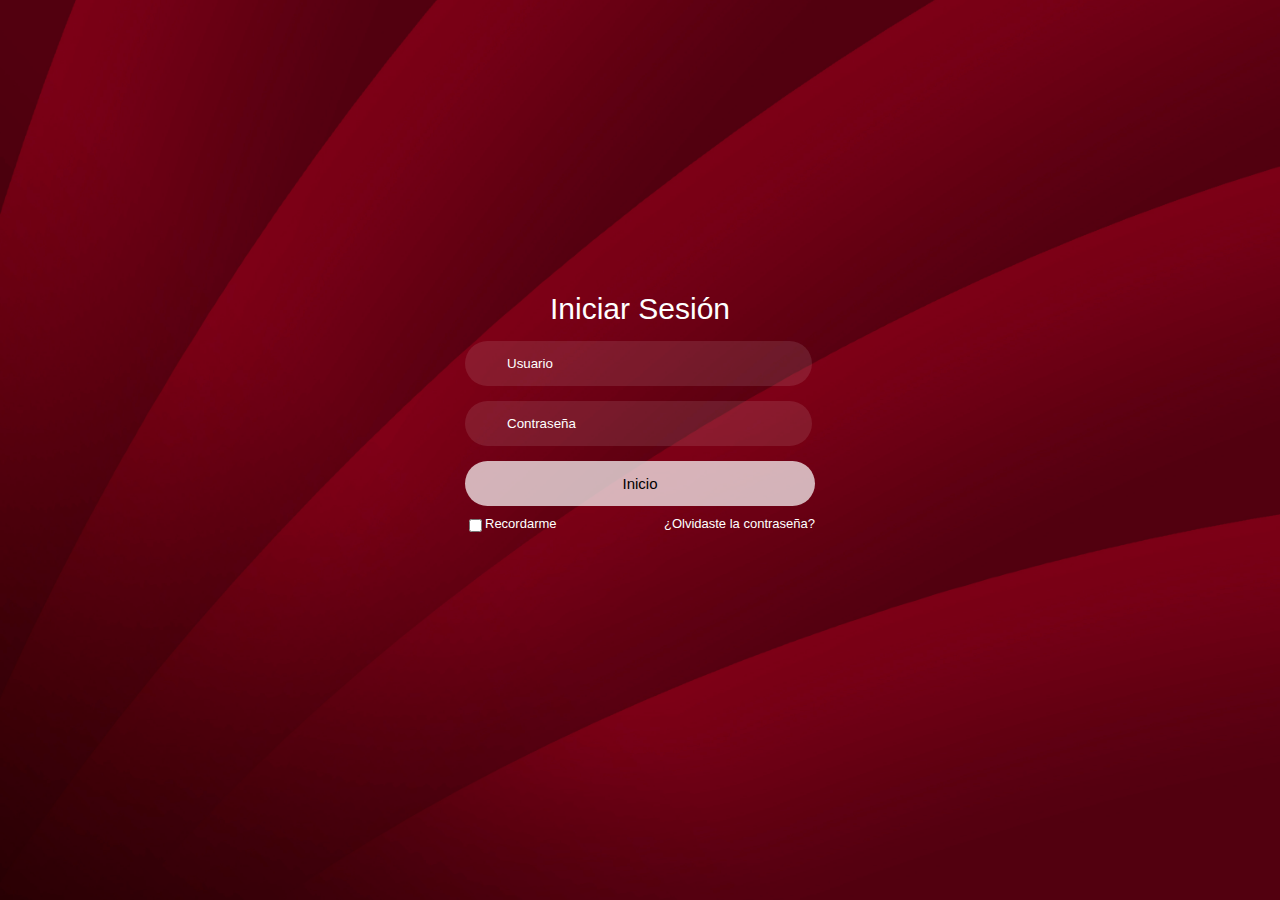
<file: index.html>
<!DOCTYPE html>
<html lang="es">
<head>
    <meta name="theme-color" content="#590606">
    <meta charset="UTF-8">
    <meta http-equiv="X-UA-Compatible" content="IE=edge">
    <meta name="viewport" content="width=device-width, initial-scale=1.0">
    <link rel="stylesheet" href="style.css">
    
    <title>UMB Almoloya de Alquisiras
     
    </title>
    <style>
        /* Estilos opcionales para mejorar la apariencia del botón */
        .submit {
            border: none;
            border-radius: 30px;
            font-size: 15px;
            height: 45px;
            outline: none;
            width: 100%;
            background: rgba(255,255,255,0.7);
            cursor: pointer;
            transition: .3s;
        }
        .submit:hover {
            box-shadow: 1px 5px 7px 1px rgba(0, 0, 0, 0.2);
        }
    </style>
</head>
<body>
    <div class="box">
        <div class="container">
            <div class="top-header">
                <header>Iniciar Sesión</header>
            </div>

            <!-- Se añade el atributo action para enviar los datos a login.php mediante POST -->
            <form action="principal.html" method="POST">
                <div class="input-field">
                    <input type="text" name="usuario" id="email" class="input" placeholder="Usuario" required>
                    <i class="bx bx-user"></i>
                </div>
                <div class="input-field">
                    <input type="password" name="password" id="password" class="input" placeholder="Contraseña" required>
                    <i class="bx bx-lock-alt"></i>
                </div>
                <a href="principal.html">
  <button class="submit" type="button">Inicio</button>
</a>
            </form>

            <div class="bottom">
                <div class="left">
                    <input type="checkbox" id="check">
                    <label for="check"> Recordarme</label>
                </div>
                <div class="right">
                    <label><a href="#">¿Olvidaste la contraseña?</a></label>
                </div>
            </div>
        </div>
    </div>
</body>
</html>
</file>
<file: style.css>
*{
  font-family: 'Poppins', sans-serif;
}
body{
  background-image: url("Fondo.jpg");
  background-size: cover;
  background-repeat: no-repeat;
  background-position: center;
  background-attachment: fixed;
}
.box{
  display: flex;
  justify-content: center;
  align-items: center;
  min-height: 90vh;
}
.container{
  width: 350px;
  display: flex;
  flex-direction: column;
  padding: 0 15px 0 15px;
}
span{
  color: #fff;
  font-size: small;
  display: flex;
  justify-content: center;
  padding: 10px 0 15px 0;
}
header{
  color: #fff;
  font-size: 30px;
  display: flex;
  justify-content: center;
  padding: 0 0 15px 0; 
}
.input-field{
  display: flex;
  flex-direction: column;
  margin-bottom: 15px;
}
.input-field .input{
  height: 45px;
  width: 87%;
  border: none;
  outline: none;
  border-radius: 30px;
  color: #fff;
  padding: 0 0 0 42px;
  background: rgba(255,255,255,0.1);
}
i{
  position: relative;
  top: -31px;
  left: 17px;
  color: #fff;
}
::-webkit-input-placeholder{
  color: #fff;
}
.submit{
  border: none;
  border-radius: 30px;
  font-size: 15px;
  height: 45px;
  outline: none;
  width: 100%;
  background: rgba(255,255,255,0.7);
  cursor: pointer;
  transition: .3s;
}
.submit:hover{
  box-shadow: 1px 5px 7px 1px rgba(0, 0, 0, 0.2);
}
.bottom{
  display: flex;
  flex-direction: row;
  justify-content: space-between;
  font-size: small;
  color: #fff;
  margin-top: 10px;
}
.left{
  display: flex;
}
label a{
  color: #fff;
  text-decoration: none;
}
</file>
